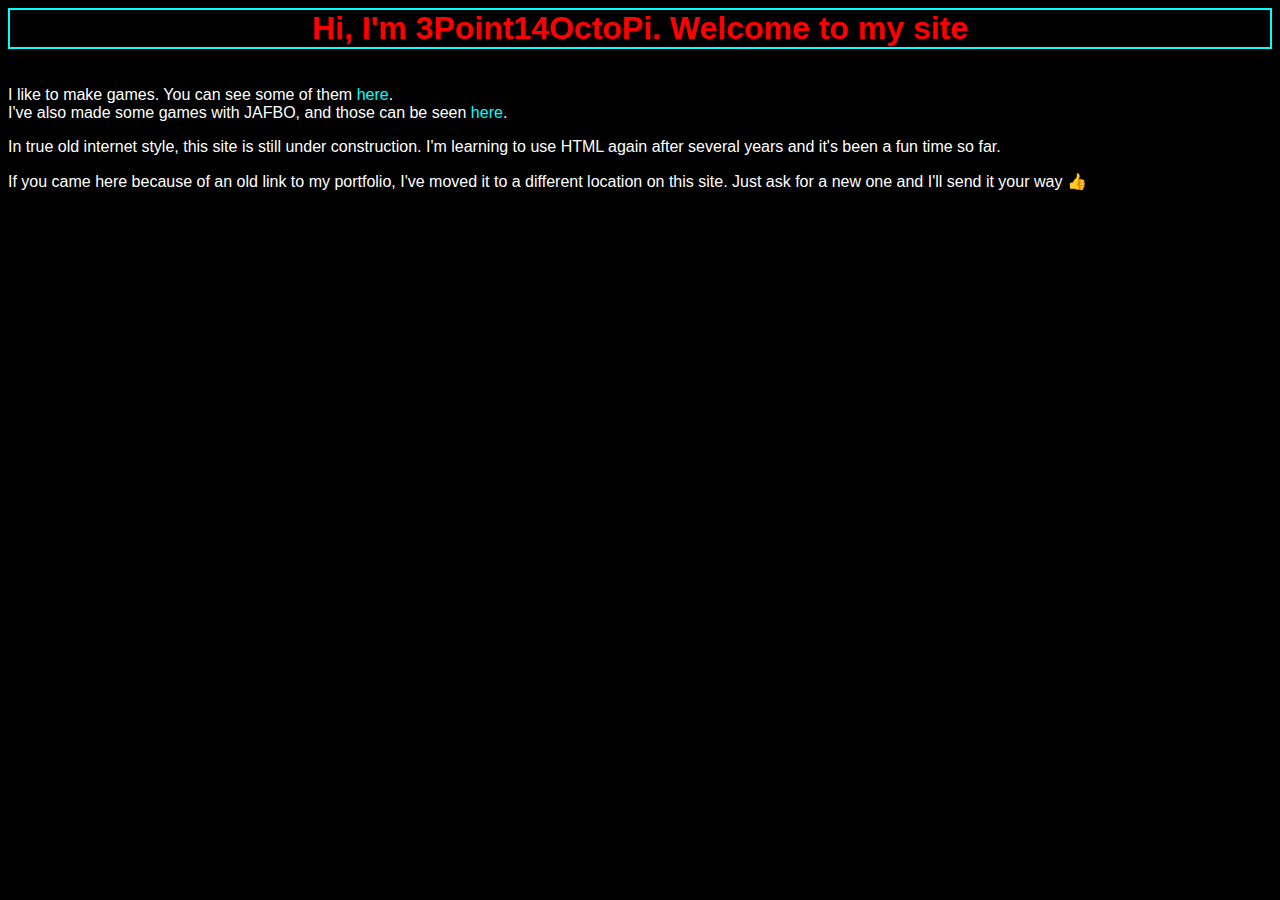
<file: index.html>
﻿<html>
	<head>
		<link rel = "stylesheet" href= "stylesheets/mainStyle.css">
		<title>
			3Point14OctoPi - Home
		</title>
	</head>
	
	<body>
		<h1>
			  Hi, I'm 3Point14OctoPi. Welcome to my site  
		</h1>

		<div class="middleWords">
			
		</div>

		<p> I like to make games. You can see some of them <a href="https://3point14octopi.itch.io/">here</a>. <br>
		I've also made some games with JAFBO, and those can be seen <a href="https://jafbo.itch.io/">here</a>.  </p>

        <p>
            In true old internet style, this site is still under construction. I'm learning to use HTML again after several years and it's been a fun time so far.
        </p>

		<p>
			If you came here because of an old link to my portfolio, I've moved it to a different location on this site. Just ask for a new one and I'll send it your way 👍
		</p>
	</body>

</html>
</file>
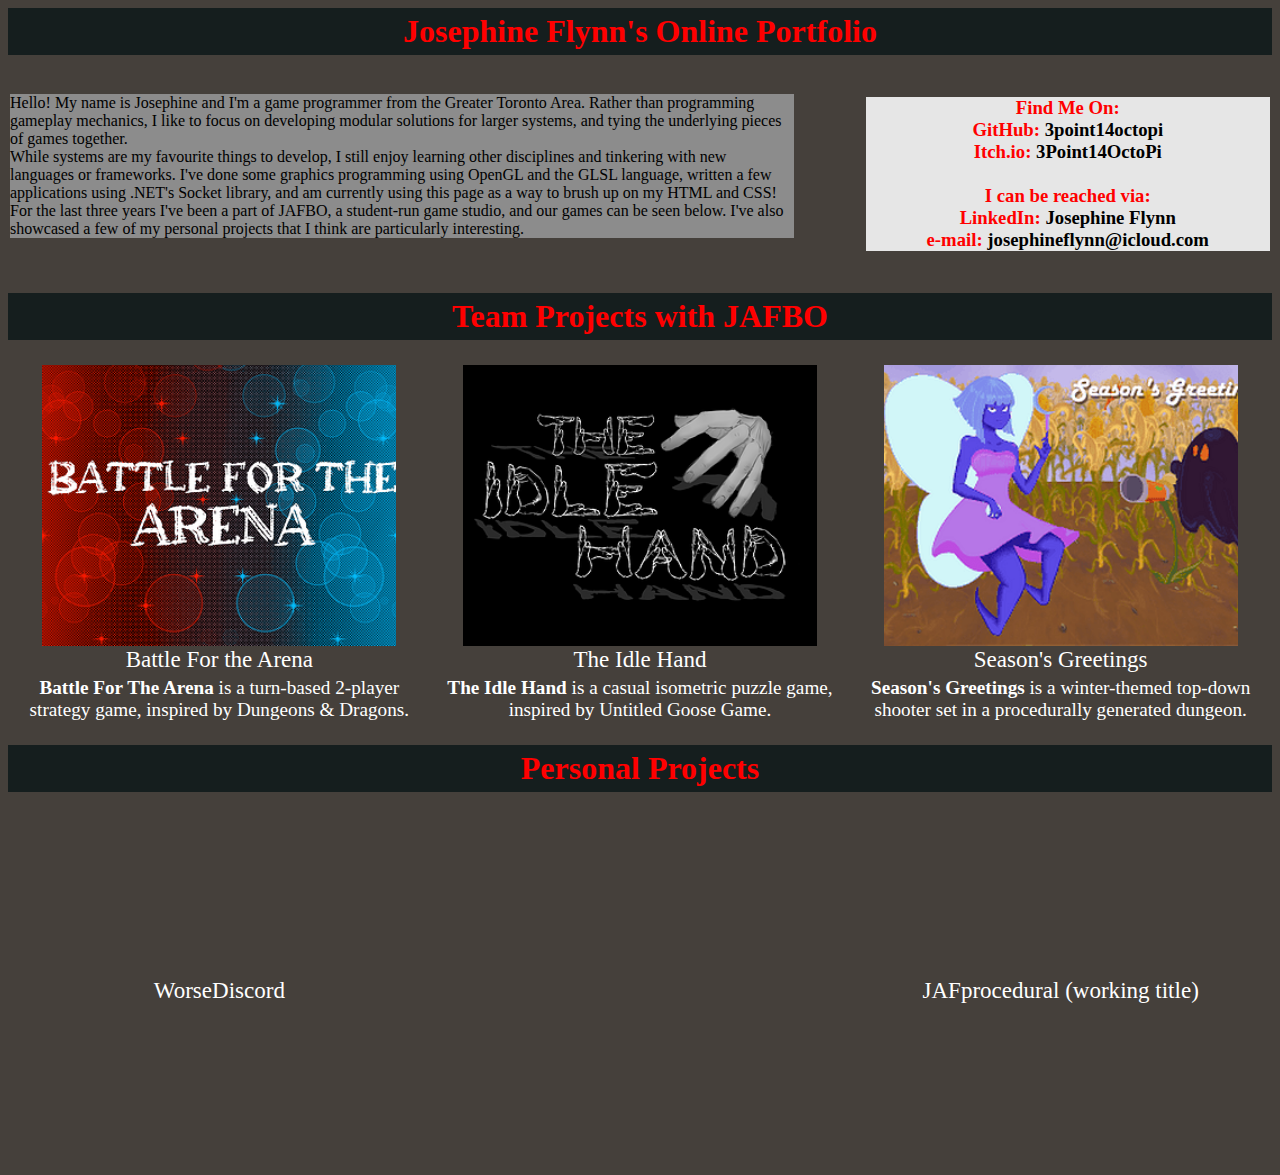
<file: portfolio.html>
<html>
	<head>
		<link rel = "stylesheet" href = "stylesheets/indexStyle.css">
		<title>
			3Point14OctoPi - Portfolio
		</title>
	</head>
	
	<body>
		<h1>
			Josephine Flynn's Online Portfolio
		</h1>
		<div class="row">
            <div class="aboutMe">
                <p>
                    Hello! My name is Josephine and I'm a game programmer from the Greater Toronto Area. Rather than programming gameplay mechanics, I like to focus on developing modular
                    solutions for larger systems, and tying the underlying pieces of games together. <br>
                    While systems are my favourite things to develop, I still enjoy learning other disciplines and tinkering with new languages or frameworks.
                    I've done some graphics programming using OpenGL and the GLSL language, written a few applications using .NET's Socket library, and am currently using this page as a way to brush up on my HTML and CSS!<br>
                    For the last three years I've been a part of JAFBO, a student-run game studio, and our games can be seen below. I've also showcased a few of my personal projects that I think are particularly interesting.

                </p>
            </div>
            <div class="contact">
                <h3>
                    <b>Find Me On:</b><br>
                    <b>GitHub:</b>
                    <a class ="contactLink" href="https://github.com/3point14octopi"> 3point14octopi</a> <br>
                    <b>Itch.io:</b>
                    <a class ="contactLink" href="https://3point14octopi.itch.io/"> 3Point14OctoPi</a> <br> <br>
                    <b>I can be reached via:</b><br>
                    <b>LinkedIn:</b>
                    <a class ="contactLink" href="https://www.linkedin.com/in/josephine-flynn"> Josephine Flynn</a><br>
                    <b>e-mail:</b>
                    <span> josephineflynn@icloud.com</span><br>
                </h3>
            </div>
        </div>
        
        
        <h1>
            Team Projects with JAFBO
        </h1>
        <table>


            <tr>
                <td class="giFormat">
                    <a class="giFormat" href="portfolio/BFTA.html">
                        <img src="images/BFTA_Icon.png"> <br>
                        Battle For the Arena
                    </a>

                </td>
                <td class="giFormat">
                    <a class="giFormat" href="portfolio/TIH.html">
                        <img src="images/TIH_Icon.png"><br>
                        The Idle Hand
                    </a>
                </td>
                <td class="giFormat">
                    <a class="giFormat" href="portfolio/SG.html">
                        <img src="images/SG_Icon.png"><br>
                        Season's Greetings
                    </a>
                </td>
            </tr>
            <tr>
                <td class="giFormat">
                    <b>Battle For The Arena</b> is a turn-based 2-player strategy game, inspired by Dungeons & Dragons.
                </td>
                <td class="giFormat">
                    <b>The Idle Hand</b> is a casual isometric puzzle game, inspired by Untitled Goose Game.
                </td>
                <td class="giFormat">
                    <b>Season's Greetings</b> is a winter-themed top-down shooter set in a procedurally generated dungeon.
                </td>
            </tr>

            
            

        </table>

        <h1>
            Personal Projects
        </h1>
        <table>
            <tr>
                <td class="giFormat">
                    <a class="giFormat" href="portfolio/WorseDiscord.html">
                        WorseDiscord
                    </a>
                </td>
                <td class="giFormat">
                    
                </td>
                <td class="giFormat">
                    <a class="giFormat" href="portfolio/JAFprocedural.html">
                        JAFprocedural (working title)
                    </a>
                </td>
            </tr>

        </table>
	</body>

</html>
</file>
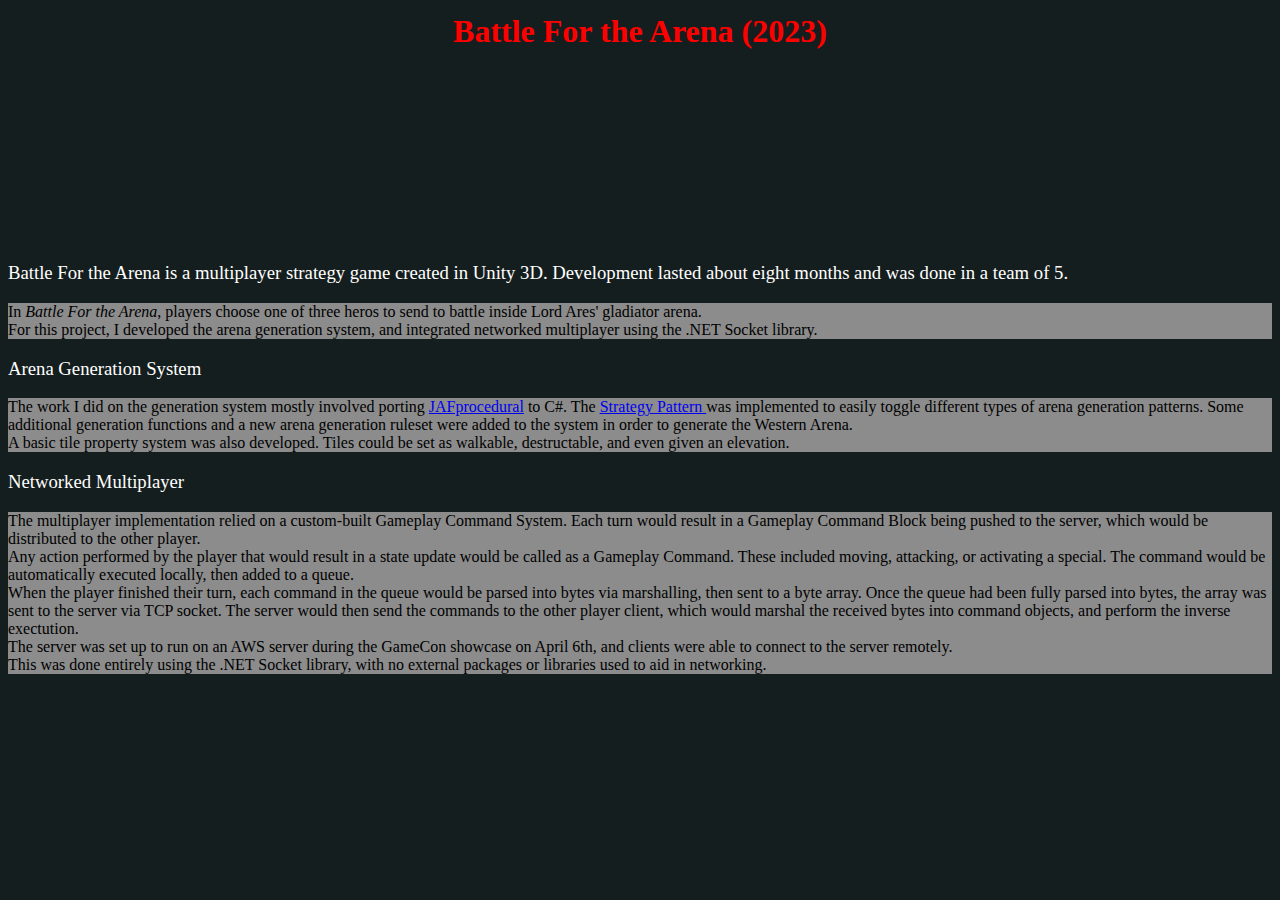
<file: portfolio/BFTA.html>
<html>
    <head>
        <link rel="stylesheet" href="../stylesheets/subpageStyle.css">
        <title>
            J. Flynn Portfolio - Battle For the Arena
        </title>
    </head>

    <body>
        <h1>
            Battle For the Arena (2023)
        </h1>
        
        <iframe frameborder="0" src="https://itch.io/embed/1964160?dark=true" width="208" height="167">
            <a href="https://theconfusedone1.itch.io/battleforthearena"> 
                Battle For The Arena by TheConfusedOne1, 3Point14OctoPi, Catalinae, quatchi, HarrisonL
            </a>
        </iframe>
        
        <h3>
            Battle For the Arena is a multiplayer strategy game created in Unity 3D. Development lasted about eight months and was done in a team of 5. 
        </h3>
        <p>
            In <i>Battle For the Arena</i>, players choose one of three heros to send to battle inside Lord Ares' gladiator arena.<br>
            For this project, I developed the arena generation system, and integrated networked multiplayer using the .NET Socket library.
        </p>

        <h3>
            Arena Generation System
        </h3>
        <p>
            The work I did on the generation system mostly involved porting <a href="JAFprocedural.html">JAFprocedural</a> to C#. The 
            <a href="https://refactoring.guru/design-patterns/strategy"> Strategy Pattern </a>was implemented to easily toggle different types of arena generation patterns. 
            Some additional generation functions and a new arena generation ruleset were added to the system in order to generate the Western Arena. <br>
            A basic tile property system was also developed. Tiles could be set as walkable, destructable, and even given an elevation.
        </p>

        <h3>
            Networked Multiplayer
        </h3>
        <p>
            The multiplayer implementation relied on a custom-built Gameplay Command System. Each turn would result in a Gameplay Command Block being pushed to the server, which would be distributed to the other player.<br />
            Any action performed by the player that would result in a state update would be called as a Gameplay Command. These included moving, attacking, or activating a special. The command would be automatically executed locally, 
            then added to a queue. <br>
            When the player finished their turn, each command in the queue would be parsed into bytes via marshalling, then sent to a byte array. Once the queue had been fully parsed into bytes, the array was sent to the server
            via TCP socket. The server would then send the commands to the other player client, which would marshal the received bytes into command objects, and perform the inverse exectution. <br>
            The server was set up to run on an AWS server during the GameCon showcase on April 6th, and clients were able to connect to the server remotely. <br>
            This was done entirely using the .NET Socket library, with no external packages or libraries used to aid in networking. 
        </p>
    </body>
</html>
</file>
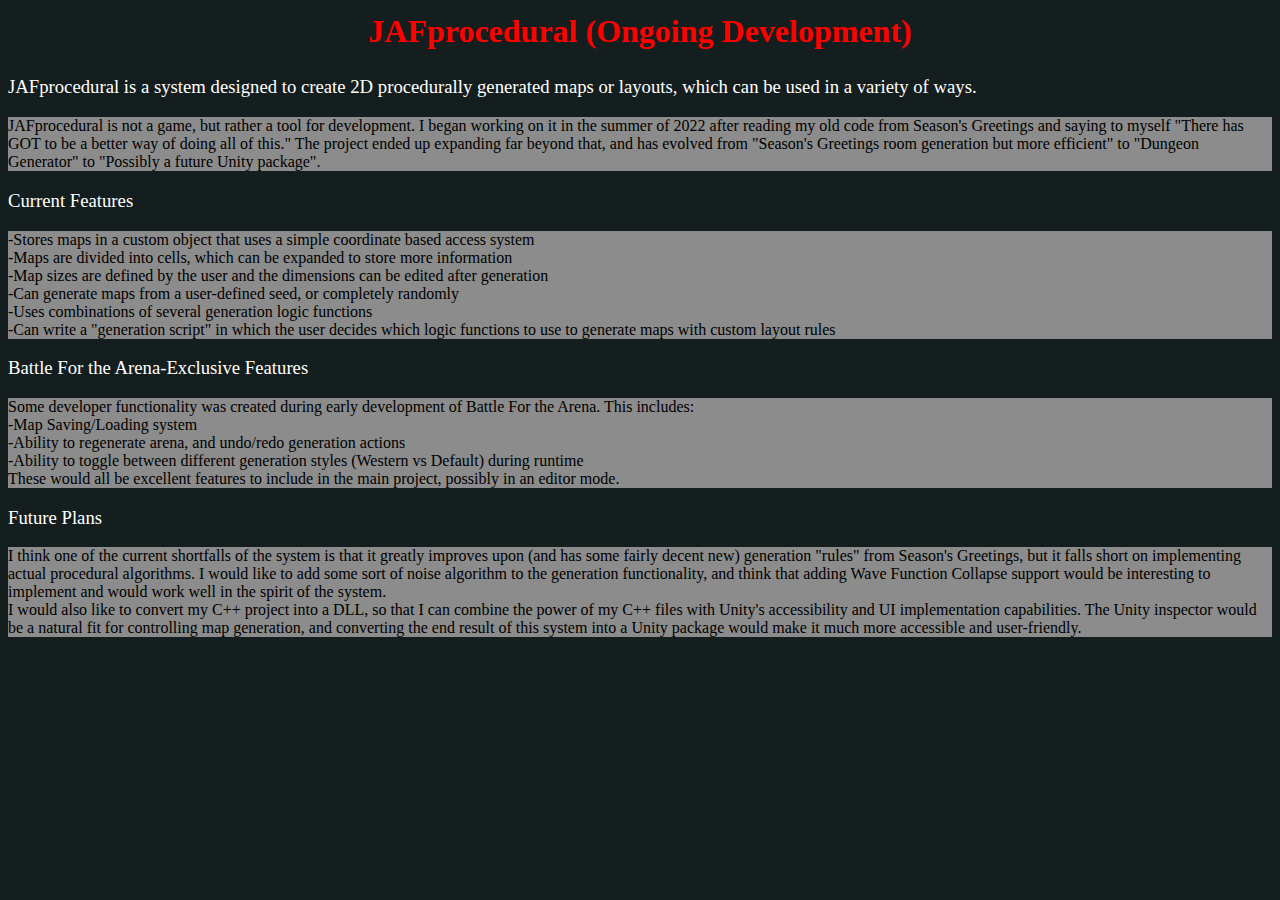
<file: portfolio/JAFprocedural.html>
<html>
	<head>
		<link  rel="stylesheet" href="../stylesheets/subpageStyle.css">
		<title>
			J. Flynn Portfolio - JAFprocedural
		</title>
	</head>

	<body>
		<h1>
			JAFprocedural (Ongoing Development)
		</h1>

		<h3>
			JAFprocedural is a system designed to create 2D procedurally generated maps or layouts, which can be used in a variety of ways.
		</h3>
		<p>
			JAFprocedural is not a game, but rather a tool for development. I began working on it in the summer of 2022 after reading my old code from Season's Greetings and saying to myself "There has GOT to be a better way of doing all of this."
			The project ended up expanding far beyond that, and has evolved from "Season's Greetings room generation but more efficient" to "Dungeon Generator" to "Possibly a future Unity package". 
		</p>

		<h3>
			Current Features
		</h3>
		<p>
			-Stores maps in a custom object that uses a simple coordinate based access system<br>
			-Maps are divided into cells, which can be expanded to store more information<br>
			-Map sizes are defined by the user and the dimensions can be edited after generation<br>
			-Can generate maps from a user-defined seed, or completely randomly<br>
			-Uses combinations of several generation logic functions<br>
			-Can write a "generation script" in which the user decides which logic functions to use to generate maps with custom layout rules
		</p>

		<h3>
			Battle For the Arena-Exclusive Features
		</h3>
		<p>
			Some developer functionality was created during early development of Battle For the Arena. This includes:<br>
			-Map Saving/Loading system <br>
			-Ability to regenerate arena, and undo/redo generation actions <br>
			-Ability to toggle between different generation styles (Western vs Default) during runtime <br>
			These would all be excellent features to include in the main project, possibly in an editor mode. 
		</p>

		<h3>
			Future Plans
		</h3>
		<p>
			I think one of the current shortfalls of the system is that it greatly improves upon (and has some fairly decent new) generation 
			"rules" from Season's Greetings, but it falls short on implementing actual procedural algorithms. I would like to add some sort of noise algorithm to the 
			generation functionality, and think that adding Wave Function Collapse support would be interesting to implement and would work well in the spirit of the system. <br>
			I would also like to convert my C++ project into a DLL, so that I can combine the power of my C++ files with Unity's accessibility and UI implementation capabilities. 
			The Unity inspector would be a natural fit for controlling map generation, and converting the end result of this system into a Unity package would make it much more accessible and user-friendly.
	</body>
</html>
</file>
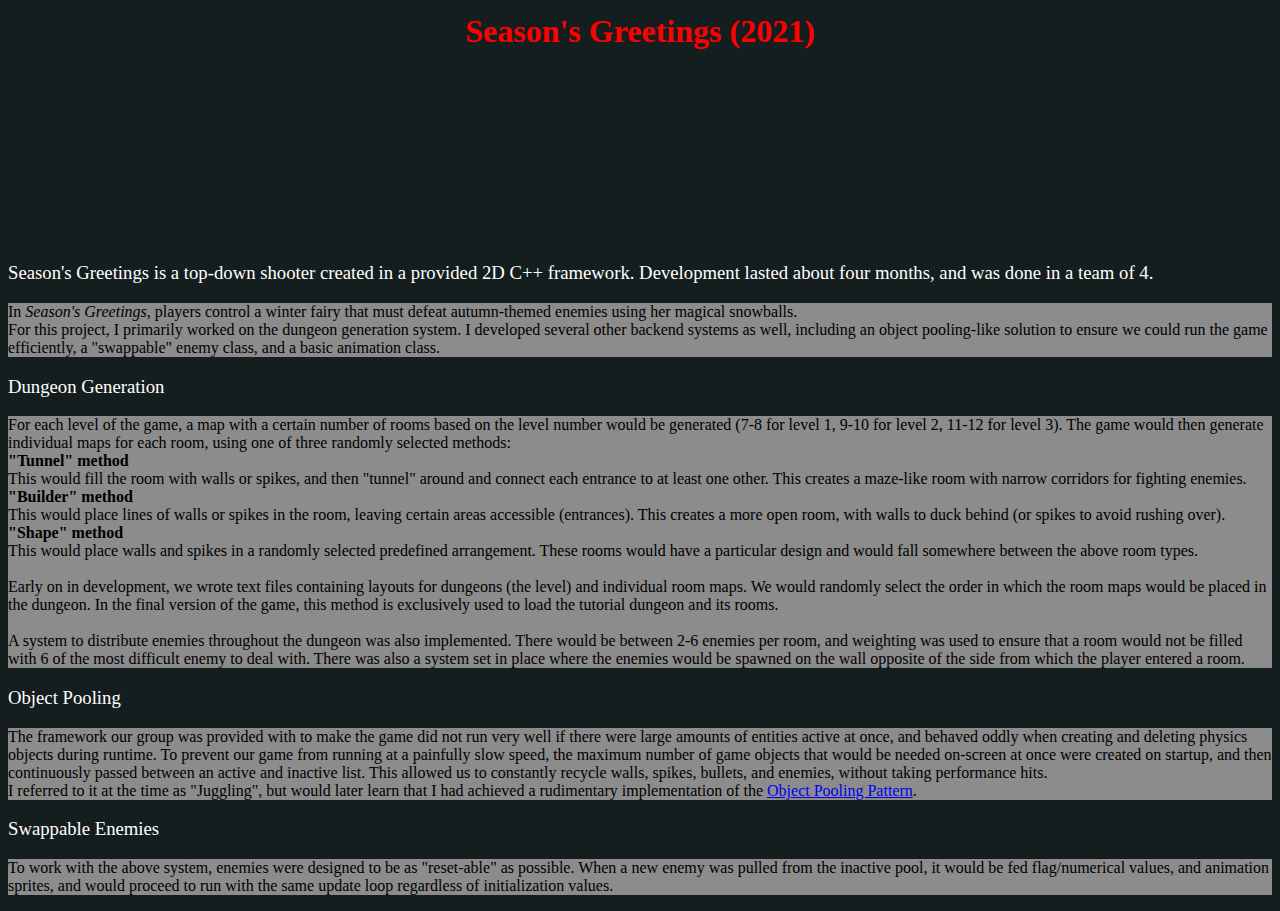
<file: portfolio/SG.html>
<html>
    <head>
        <link rel="stylesheet" href="../stylesheets/subpageStyle.css">
        <title>
            J. Flynn Portfolio/Season's Greetings
        </title>
    </head>

    <body>
        <h1>
            Season's Greetings (2021)
        </h1>
        <iframe frameborder="0" src="https://itch.io/embed/972472?bg_color=222222&amp;fg_color=eeeeee&amp;border_color=363636" width="208" height="167">
            <a href="https://catalinae.itch.io/seasons-greetings">
                Season's Greetings by Catalinae, quatchi, 3Point14OctoPi, TheConfusedOne1, JAFBO
            </a>
        </iframe>
        <h3>
            Season's Greetings is a top-down shooter created in a provided 2D C++ framework. Development lasted about four months, and was done in a team of 4.
        </h3>
        <p>
            In <i>Season's Greetings</i>, players control a winter fairy that must defeat autumn-themed enemies using her magical snowballs. <br>
            For this project, I primarily worked on the dungeon generation system. I developed several other backend systems as well, including an object pooling-like solution
            to ensure we could run the game efficiently, a "swappable" enemy class, and a basic animation class.
        </p>
        <h3>
            Dungeon Generation
        </h3>
        <p>
            For each level of the game, a map with a certain number of rooms based on the level number would be generated (7-8 for level 1, 9-10 for level 2, 11-12 for level 3).
            The game would then generate individual maps for each room, using one of three randomly selected methods:<br>
            <b>"Tunnel" method</b><br>
            This would fill the room with walls or spikes, and then "tunnel" around and connect each entrance to at least one other. This creates a maze-like room with narrow corridors for fighting enemies.<br>
            <b>"Builder" method</b><br>
            This would place lines of walls or spikes in the room, leaving certain areas accessible (entrances). This creates a more open room, with walls to duck behind (or spikes to avoid rushing over).<br>
            <b>"Shape" method</b><br>
            This would place walls and spikes in a randomly selected predefined arrangement. These rooms would have a particular design and would fall somewhere between the above room types. <br><br>

            Early on in development, we wrote text files containing layouts for dungeons (the level) and individual room maps. We would randomly select the order in which the room maps would be placed in the dungeon.
            In the final version of the game, this method is exclusively used to load the tutorial dungeon and its rooms. <br><br>

            A system to distribute enemies throughout the dungeon was also implemented. There would be between 2-6 enemies per room, and weighting was used to ensure that a room would not be 
            filled with 6 of the most difficult enemy to deal with. There was also a system set in place where the enemies would be spawned on the wall opposite of the side from which the player entered a room.
        </p>
        <h3>
            Object Pooling
        </h3>
        <p>
            The framework our group was provided with to make the game did not run very well if there were large amounts of entities active at once, and behaved oddly when creating and deleting physics objects during runtime. 
            To prevent our game from running at a painfully slow speed, the maximum number of game objects that would be needed on-screen at once were created on startup, and then continuously passed between an active and inactive list. 
            This allowed us to constantly recycle walls, spikes, bullets, and enemies, without taking performance hits. <br>
            I referred to it at the time as "Juggling", but would later learn that I had achieved a rudimentary implementation of the <a href="https://gameprogrammingpatterns.com/object-pool.html">Object Pooling Pattern</a>. 
        </p>
        <h3>
            Swappable Enemies
        </h3>
        <p>
            To work with the above system, enemies were designed to be as "reset-able" as possible. When a new enemy was pulled from the inactive pool, it would be fed flag/numerical values, and animation sprites, and would proceed to run with the same update loop regardless of initialization values. 
        </p>
    </body>
</html>
</file>
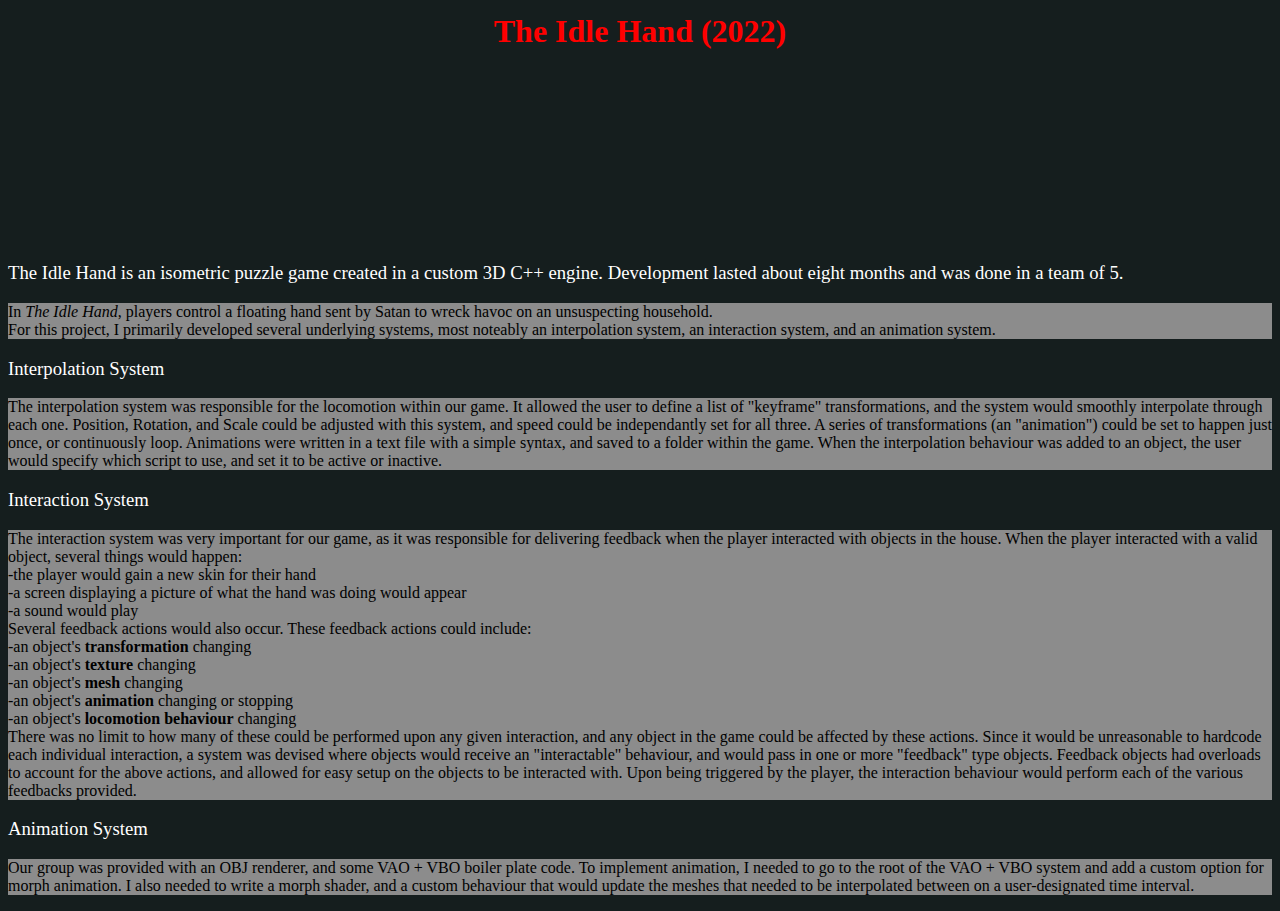
<file: portfolio/TIH.html>
<html>
    <head>
        <link rel="stylesheet" href="../stylesheets/subpageStyle.css">
        <title>
            J. Flynn Portfolio/The Idle Hand
        </title>
    </head>

    <body>
        <h1>
            The Idle Hand (2022)
        </h1>
        <iframe frameborder="0" src="https://itch.io/embed/1307813?dark=true" width="208" height="167">
            <a href="https://3point14octopi.itch.io/the-idle-hand">
                The Idle Hand by 3Point14OctoPi, Catalinae, quatchi, TheConfusedOne1, HarrisonL, JAFBO
            </a>
        </iframe>
        
        <h3>
            The Idle Hand is an isometric puzzle game created in a custom 3D C++ engine. Development lasted about eight months and was done in a team of 5.
        </h3>
        <p>
            In <i>The Idle Hand</i>, players control a floating hand sent by Satan to wreck havoc on an unsuspecting household.<br>
            For this project, I primarily developed several underlying systems, most noteably an interpolation system, an interaction system, and an animation system. 
        </p>
        
        <h3>
            Interpolation System
        </h3>
        <p>
            The interpolation system was responsible for the locomotion within our game. It allowed the user to define a list of "keyframe" transformations, and the system would smoothly interpolate through each one. 
            Position, Rotation, and Scale could be adjusted with this system, and speed could be independantly set for all three. 
            A series of transformations (an "animation") could be set to happen just once, or continuously loop. 
            Animations were written in a text file with a simple syntax, and saved to a folder within the game. When the interpolation behaviour was added to an object, the user would specify which script to use, and set it to be active or inactive. 
        </p>
        
        <h3>
            Interaction System
        </h3>
        <p>
            The interaction system was very important for our game, as it was responsible for delivering feedback when the player interacted with objects in the house. When the player interacted with a valid object, several things would happen:<br> 
            -the player would gain a new skin for their hand <br>
            -a screen displaying a picture of what the hand was doing would appear<br> 
            -a sound would play<br>
            Several feedback actions would also occur. These feedback actions could include:<br>
            -an object's <b>transformation</b> changing<br>
            -an object's <b>texture</b> changing<br>
            -an object's <b>mesh</b> changing<br>
            -an object's <b>animation</b> changing or stopping<br>
            -an object's <b>locomotion behaviour</b> changing<br>
            There was no limit to how many of these could be performed upon any given interaction, and any object in the game could be affected by these actions. Since it would be unreasonable to hardcode each individual interaction, a system 
            was devised where objects would receive an "interactable" behaviour, and would pass in one or more "feedback" type objects. Feedback objects had overloads to account for the above actions, and allowed for easy setup on the objects 
            to be interacted with. Upon being triggered by the player, the interaction behaviour would perform each of the various feedbacks provided.
        </p>
        
        <h3>
            Animation System
        </h3>
        <p>
            Our group was provided with an OBJ renderer, and some VAO + VBO boiler plate code. To implement animation, I needed to go to the root of the VAO + VBO system and add a custom option for morph animation. I also needed to write a morph 
            shader, and a custom behaviour that would update the meshes that needed to be interpolated between on a user-designated time interval. 
        </p>
    </body>
</html>
</file>
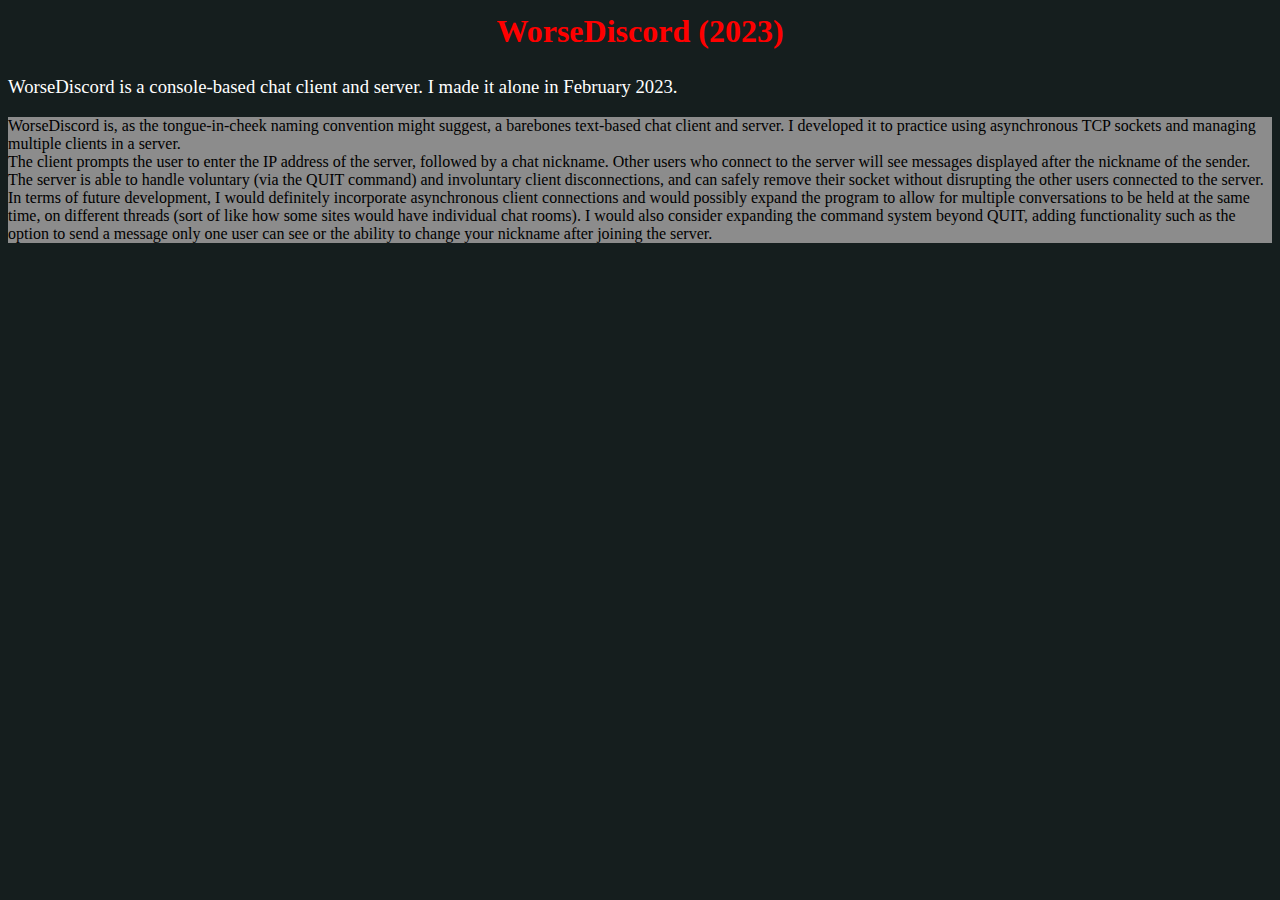
<file: portfolio/WorseDiscord.html>
<html>
    <head>
        <link rel="stylesheet" href="../stylesheets/subpageStyle.css">
        <title>
            J. Flynn Portfolio - WorseDiscord
        </title>
    </head>
    <body>
        <h1>
            WorseDiscord (2023)
        </h1>
        <h3>
            WorseDiscord is a console-based chat client and server. I made it alone in February 2023. 
        </h3>
        <p>
            WorseDiscord is, as the tongue-in-cheek naming convention might suggest, a barebones text-based chat client and server. I developed it to practice using asynchronous
            TCP sockets and managing multiple clients in a server. <br>
            The client prompts the user to enter the IP address of the server, followed by a chat nickname. Other users who connect to the server will see messages displayed after 
            the nickname of the sender. <br>
            The server is able to handle voluntary (via the QUIT command) and involuntary client disconnections, and can safely remove their socket without disrupting the other 
            users connected to the server. <br>
            In terms of future development, I would definitely incorporate asynchronous client connections and would possibly expand the program to allow for multiple conversations
            to be held at the same time, on different threads (sort of like how some sites would have individual chat rooms). I would also consider expanding the command system 
            beyond QUIT, adding functionality such as the option to send a message only one user can see or the ability to change your nickname after joining the server.
        </p>
    </body>
</html>
</file>
<file: stylesheets/mainStyle.css>
body{
    font-family: 'Lucida Console', arial;
    color: #ffffff;
    background-color: #000000;
}

h1{
    color: #ff0000;
    border: 2px solid #00ffff;
    text-align: center;
}

a:link{
    text-decoration: none;
    color:#00ffff;
}
a:visited {
    text-decoration: none;
    color: #00ffff;
}

.middleWords{
    align-content:center;
    width:80%;
    text-align:center;
}
</file>
<file: stylesheets/indexStyle.css>
body {
    background-color: #45403b;
}


h1{
    background-color: #151e1e;
    color: #FF0000;
    text-align:center;
    padding: 5px;
}

h3 {
    background-color: #e6e6e6;
    color: #FF0000;
    text-align:center;
}


p{
    background-color: #8c8c8c;
}


img {
    width:85%;
    height:auto;
}

img:hover {
   width:80%;
   height:auto;
}


a:hover{
    text-decoration:underline;
}




table {
    width: 100%;
    height: 40%;
    table-layout: fixed;
}

.giFormat{
    text-align: center;
    color: #FFFFFF;
    font-size: larger;
    text-decoration:none;
    border: none;
}


.aboutMe{
    width: 62%;
    height:auto;
    float:left;
    padding:1px;
    margin:1px;
    border:1px;
}

.contact{
    width:32%;
    height:auto;
    float:right;
    padding:1px;
    margin:1px;
    border:1px;
}

.contactLink{
    color:#000000;
    text-decoration:none;
}

span{
    color:#000000;
}

.row::after {
    content: "";
    display: table;
    clear: both;
}
</file>
<file: stylesheets/subpageStyle.css>
body {
    background-color: #151e1e;
}

h1 {
    color: #FF0000;
    text-align: center;
    padding: 5px;
}

h3 {
    color: #FFFFFF;
    font-weight:lighter;
}

p {
    background-color: #8c8c8c;
}
</file>
